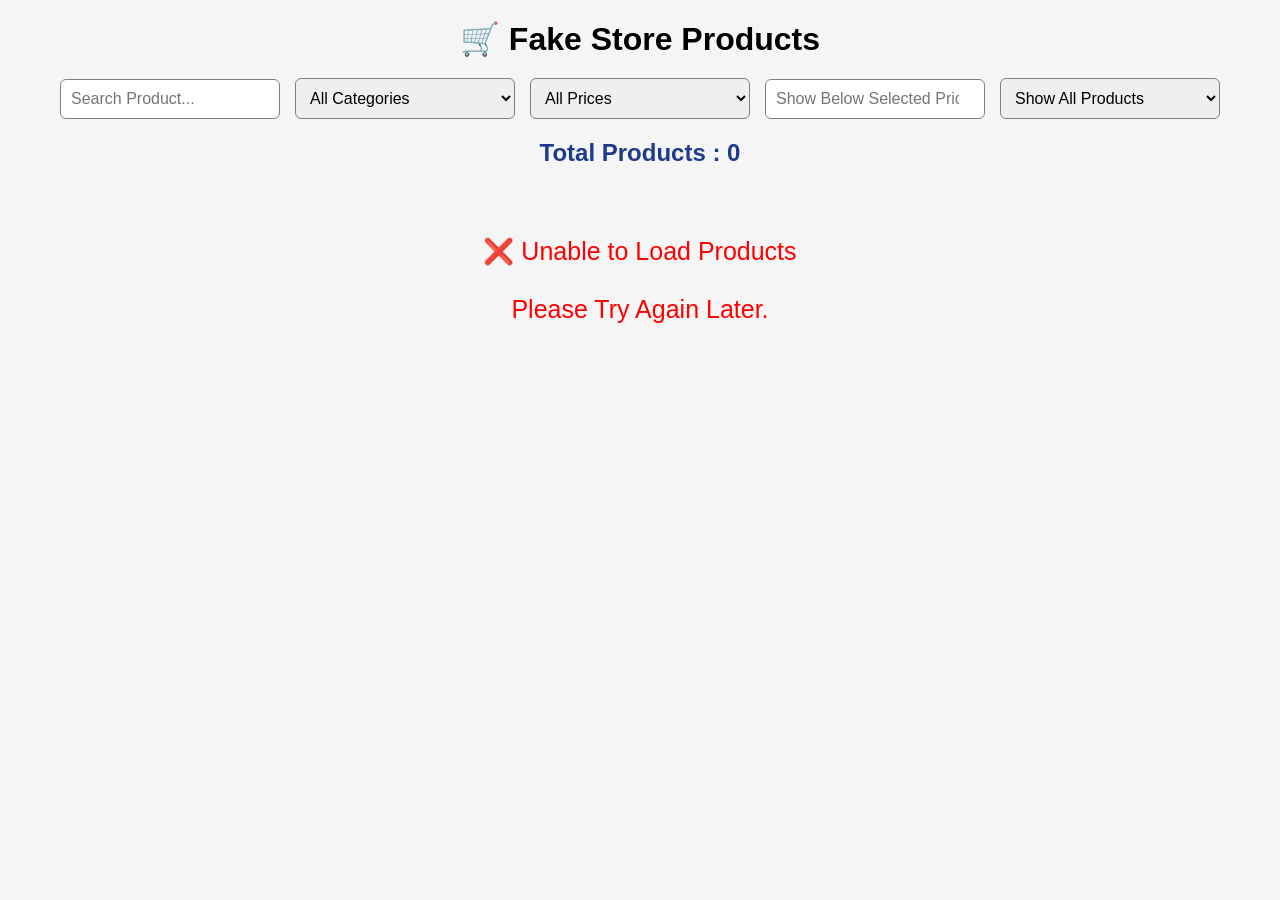
<file: Task 8/index.html>
<!DOCTYPE html>
<html lang="en">

<head>
    <meta charset="UTF-8">
    <meta name="viewport" content="width=device-width, initial-scale=1.0">
    <title>Fake Store API Project</title>
    <link rel="stylesheet" href="style.css">
</head>

<body>

    <h1>🛒 Fake Store Products</h1>

    <div class="controls">

        <input type="text" id="search" placeholder="Search Product...">

        <select id="category">

            <option value="all">All Categories</option>

            <option value="electronics">
                Electronics
            </option>

            <option value="men's clothing">
                Men's Clothing
            </option>

            <option value="women's clothing">
                Women's Clothing
            </option>

            <option value="jewelery">
                Jewellery
            </option>

        </select>

        <select id="price">

            <option value="all">
                All Prices
            </option>

            <option value="below100">
                Below $100
            </option>

            <option value="above100">
                Above $100
            </option>

        </select>
        <input type="number" id="selectedPrice" placeholder="Show Below Selected Price">

        <select id="special">

            <option value="all">
                Show All Products
            </option>

            <option value="nameonly">
                Product Name Only
            </option>

            <option value="first5">
                First 5 Products
            </option>

            <option value="last5">
                Last 5 Products
            </option>

            <option value="highest">
                Highest Rated Product
            </option>

            <option value="cheapest">
                Cheapest Product
            </option>

            <option value="costliest">
                Costliest Product
            </option>

        </select>

    </div>

    <h2 id="count">
        Total Products : 0
    </h2>

    <div class="api">

    </div>

    <script src="script.js"></script>

</body>

</html>
</file>
<file: Task 8/style.css>
* {
    margin: 0;
    padding: 0;
    box-sizing: border-box;
    font-family: Arial, Helvetica, sans-serif;
}

body {

    background: #f5f5f5;

    padding: 20px;

}

h1 {

    text-align: center;

    margin-bottom: 20px;

}
.readMore {
    color: #0d6efd;
    font-weight: bold;
    cursor: pointer;
    display: inline-block;
    margin-top: 8px;
}

.readMore:hover {
    text-decoration: underline;
}

.description {
    line-height: 1.6;
}
.controls {

    display: flex;

    justify-content: center;

    align-items: center;

    flex-wrap: wrap;

    gap: 15px;

    margin-bottom: 20px;

}

.controls input,
.controls select {

    padding: 10px;

    width: 220px;

    font-size: 16px;

    border: 1px solid gray;

    border-radius: 6px;

}

#count {

    text-align: center;

    margin-bottom: 20px;

    color: #1e3a8a;

}

.api {

    display: flex;

    flex-wrap: wrap;

    justify-content: center;

    gap: 20px;

}

.card {

    width: 320px;

    background: white;

    border-radius: 10px;

    padding: 20px;

    box-shadow: 0 0 10px rgba(0, 0, 0, .2);

    text-align: center;

}

.card img {

    width: 180px;

    height: 180px;

    object-fit: contain;

    margin: 15px 0;

}

.card h3 {

    margin-bottom: 10px;

    font-size: 18px;

}

.card p {

    text-align: justify;

    margin: 8px 0;

}

.price {

    font-size: 20px;

    font-weight: bold;

    color: green;

    margin: 10px 0;

}

.rating {

    color: orange;

    font-weight: bold;

}

.category {

    color: #0d6efd;

    font-weight: bold;

}

button {

    margin-top: 15px;

    padding: 10px 25px;

    background: #0d6efd;

    color: white;

    border: none;

    border-radius: 5px;

    cursor: pointer;

    font-size: 16px;

}

button:hover {

    background: #0849a6;

}

.notfound {

    text-align: center;

    width: 100%;

    color: red;

    font-size: 25px;

    margin-top: 50px;

}
</file>
